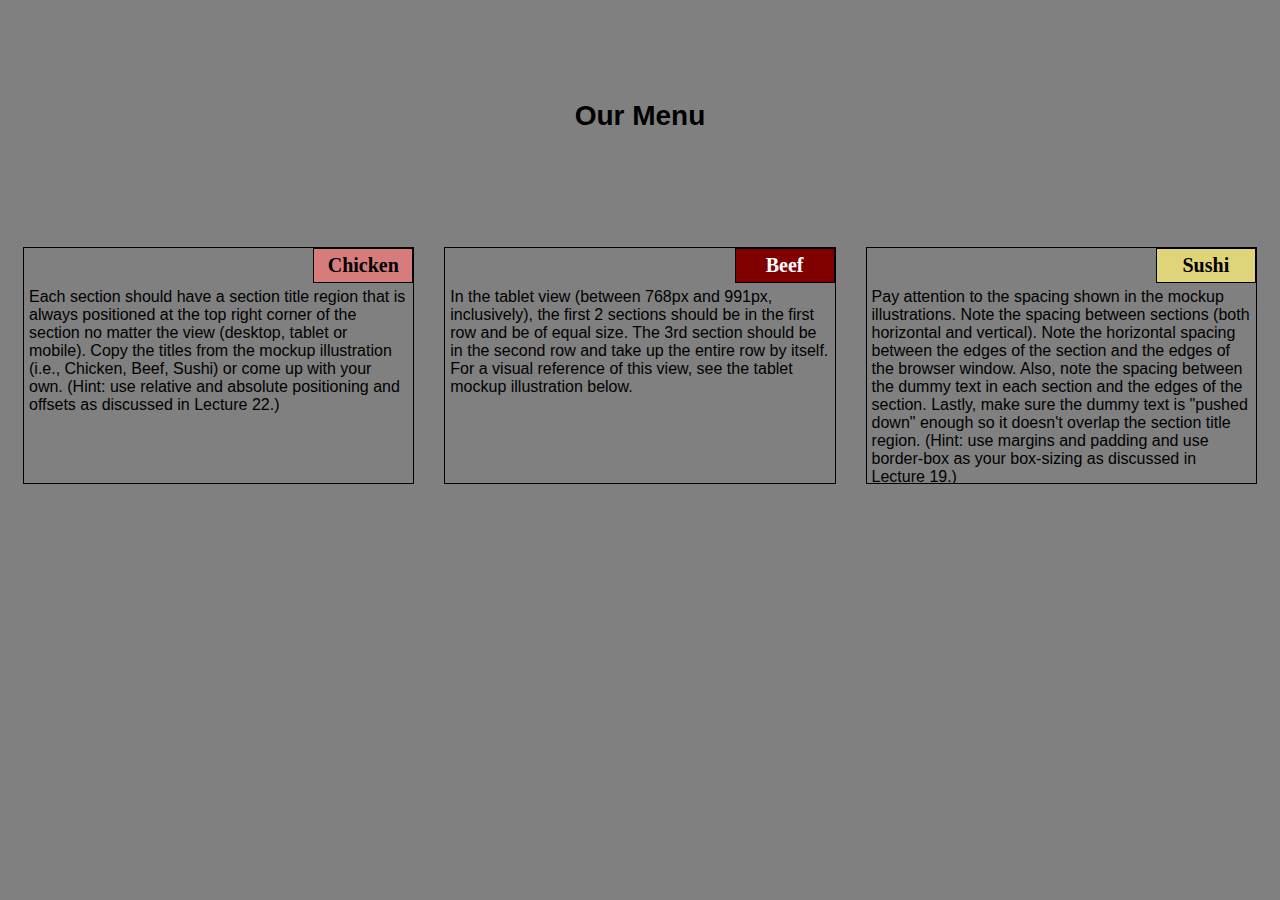
<file: module_2/index.html>
<!DOCTYPE html>
<html>

<head>
    <meta charset="utf-8">
    <title>module2-solution</title>
</head>
<style>
    /*basic style*/
    * {
        box-sizing: border-box;
    }

    body {
        background-color: grey;
        ;    }

    h1 {
        margin: 100px;
        text-align: center;
        font-family: Helvetica;
        font-weight: bold;
        font-size: 175%;
    }

    section {
        position: relative;
        padding: 15px;
        width: 100%;
    }

    p {
        position: relative;
        clear: right;
    }

    div {
        position: relative;
        background-color: gray;
        border: 1px solid black;
        width: 100%;
        margin-left: auto;
        margin-right: auto;
        margin-bottom: auto;
    }

    .sub1 {
        float: right;
        width: 100px;
        padding: 5px;
        margin: 0px;
        border: 1px solid black;
        text-align: center;
        font-size: 125%;
        font-weight: bold;
        background-color: rgb(214, 124, 124);

    }

    .sub2 {
        float: right;
        color: white;
        width: 100px;
        padding: 5px;
        margin: 0px;
        border: 1px solid black;
        text-align: center;
        font-size: 125%;
        font-weight: bold;
        background-color: maroon;

    }

    .sub3 {
        color: black;
        float: right;
        width: 100px;
        padding: 5px;
        margin: 0px;
        border: 1px solid black;
        text-align: center;
        font-size: 125%;
        font-weight: bold;
        background-color: rgb(223, 212, 121);

    }

    .content {
        padding: 5px;
        border: none;
        background-color: gray;
        font-family: Helvetica;
        color: black;
        margin: 0px;
        height: 200px;
        overflow: auto;
    }

    .row {
        width: 90%;
    }

    /*desktop version*/
    @media (min-width: 992px) {
        .column-lg-4 {
            float: left;
            width: 33.33%;
        }
    }

    /*tablet version*/
    @media (min-width: 768px) and (max-width: 991px) {
        .colmn-md-6 {
            float: left;
            width: 50%;
            margin-left: auto;
            margin-right: auto;
        }

        .colmn-md-12 {
            float: left;
            width: 100%;
            margin-left: auto;
            margin-right: auto;
        }
    }

    /*mobile version*/
    @media (max-width: 767px) {
        .colmn-sm-12 {
            float: left;
            width: 100%;
        }
    }
</style>

<body>
    <h1>Our Menu</h1>
    <section class="column-lg-4 colmn-md-6 colmn-sm-12">
        <div>
            <p class="sub1">Chicken</p>
            <p class="content">
                Each section should have a section title region that is always positioned at the top right corner of the
                section no matter the view (desktop, tablet or mobile). Copy the titles from the mockup illustration
                (i.e., Chicken, Beef, Sushi) or come up with your own. (Hint: use relative and absolute positioning and
                offsets as discussed in Lecture 22.)
            </p>
        </div>
    </section>
    <section class="column-lg-4 colmn-md-6 colmn-sm-12">
        <div>
            <p class="sub2">Beef</p>
            <p class="content">In the tablet view (between 768px and 991px, inclusively), the first 2 sections should be
                in the first row and be of equal size. The 3rd section should be in the second row and take up the
                entire row by itself. For a visual reference of this view, see the tablet mockup illustration below.</p>
        </div>
    </section>
    <section class="column-lg-4 colmn-md-12 colmn-sm-12">
        <div>
            <p class="sub3">Sushi</p>
            <p class="content">Pay attention to the spacing shown in the mockup illustrations. Note the spacing between
                sections (both horizontal and vertical). Note the horizontal spacing between the edges of the section
                and the edges of the browser window. Also, note the spacing between the dummy text in each section and
                the edges of the section. Lastly, make sure the dummy text is "pushed down" enough so it doesn't overlap
                the section title region. (Hint: use margins and padding and use border-box as your box-sizing as
                discussed in Lecture 19.)</p>
        </div>
</body>

</html>
</file>
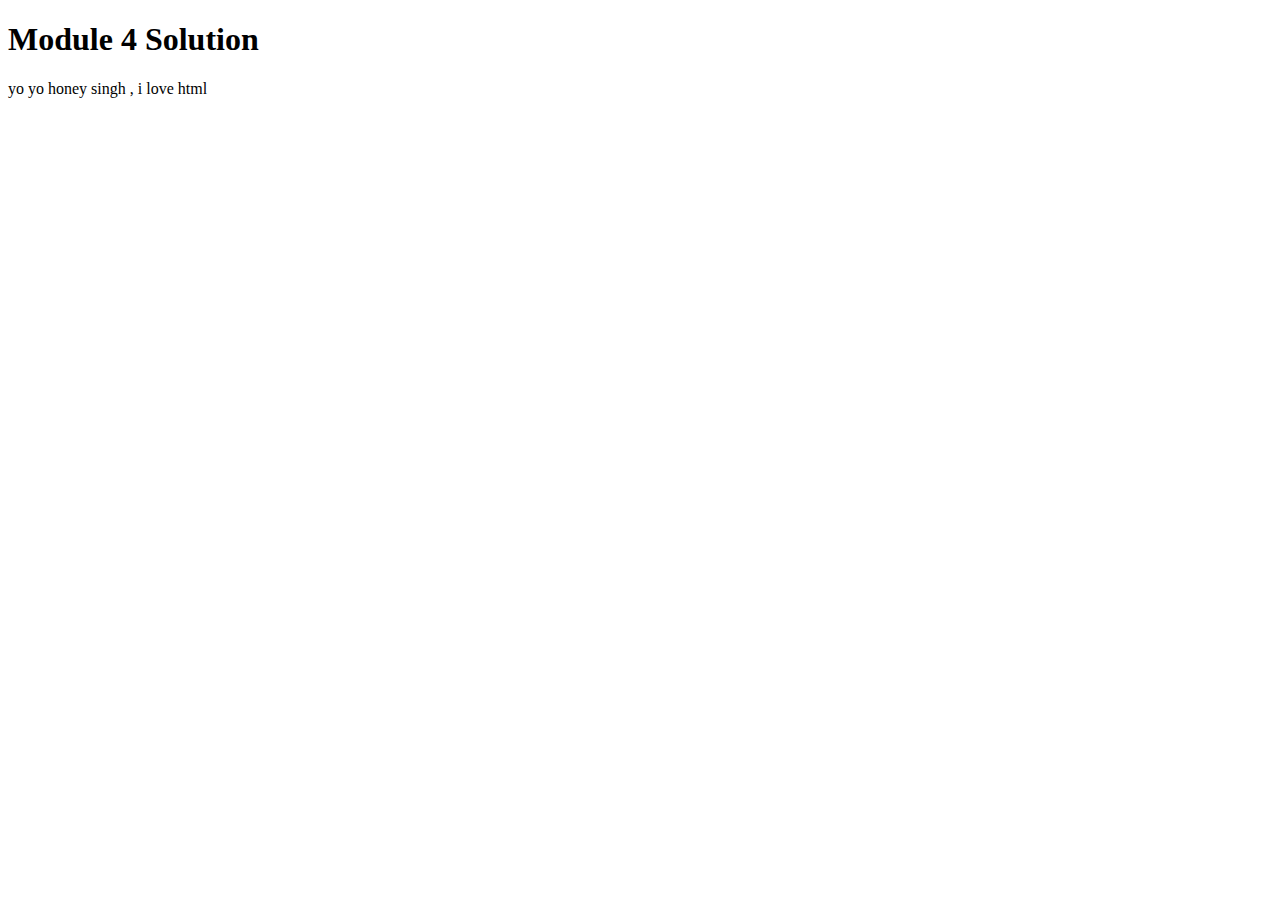
<file: module_4/index.html>
<!DOCTYPE html>
<html>
<head>
  <meta charset="utf-8">
  <title>Module 4 Solution Starter</title>
  <script src="js/SHello.js"></script>
  <script src="js/SGoodBye.js"></script>
  <script src="js/s.js"></script>
</head>
<body>
  <h1>Module 4 Solution </h1>
  <p> yo yo honey singh , i love html</p>
</body>
</html>
</file>
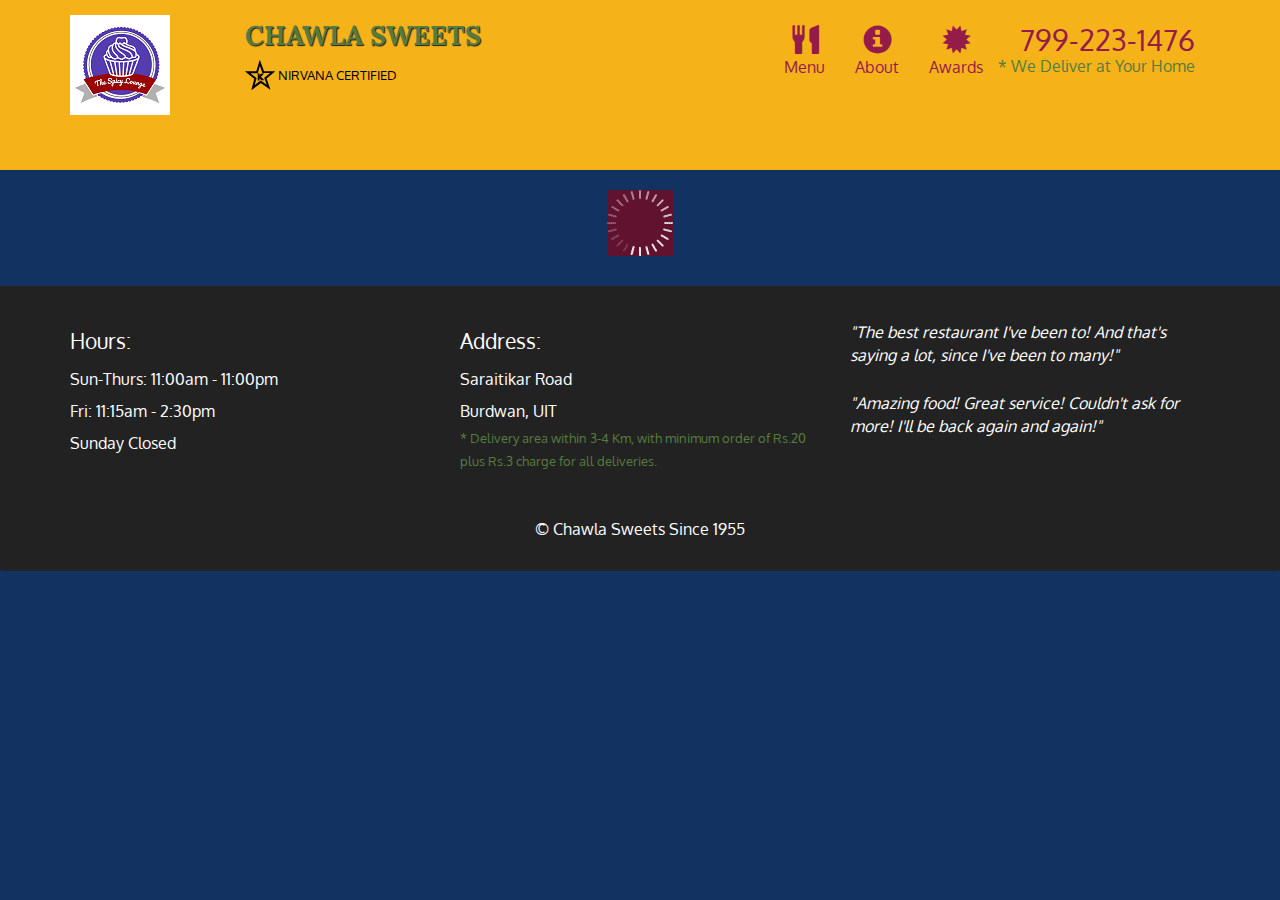
<file: module_5/index.html>
<!doctype html>
<html lang="en">
  <head>
    <meta charset="utf-8">
    <meta http-equiv="X-UA-Compatible" content="IE=edge">
    <meta name="viewport" content="width=device-width, initial-scale=1">
    <title>Chawla Sweets</title>
    <link rel="stylesheet" href="css/bootstrap.min.css">
    <link rel="stylesheet" href="css/styles.css">
    <link href='https://fonts.googleapis.com/css?family=Oxygen:400,300,700' rel='stylesheet' type='text/css'>
    <link href='https://fonts.googleapis.com/css?family=Lora' rel='stylesheet' type='text/css'>
  </head>
<body>
  <header>
    <nav id="header-nav" class="navbar navbar-default">
      <div class="container">
        <div class="navbar-header">
          <a href="index.html" class="pull-left visible-md visible-lg">
            <div id="logo-img" alt="Logo image"></div>
          </a>

          <div class="navbar-brand">
            <a href="index.html"><h1>Chawla Sweets</h1></a>
            <p>
              <img src="images/star-k-logo.png" alt="Nirvanacertification">
              <span>Nirvana Certified</span>
            </p>
          </div>

          <button id="navbarToggle" type="button" class="navbar-toggle collapsed" data-toggle="collapse" data-target="#collapsable-nav" aria-expanded="false">
            <span class="sr-only">Toggle navigation</span>
            <span class="icon-bar"></span>
            <span class="icon-bar"></span>
            <span class="icon-bar"></span>
          </button>
        </div>
        
        <div id="collapsable-nav" class="collapse navbar-collapse">
           <ul id="nav-list" class="nav navbar-nav navbar-right">
            <li id="navHomeButton" class="visible-xs active">
              <a href="index.html">
                <span class="glyphicon glyphicon-home"></span> Home</a>
            </li>
            <li id="navMenuButton">
              <a href="#" onclick="$dc.loadMenuCategories();">
                <span class="glyphicon glyphicon-cutlery"></span><br class="hidden-xs"> Menu</a>
            </li>
            <li>
              <a href="#">
                <span class="glyphicon glyphicon-info-sign"></span><br class="hidden-xs"> About</a>
            </li>
            <li>
              <a href="#">
                <span class="glyphicon glyphicon-certificate"></span><br class="hidden-xs"> Awards</a>
            </li>
            <li id="phone" class="hidden-xs">
              <a href="tel:799-223-1476">
                <span>799-223-1476</span></a><div>* We Deliver at Your Home</div>
            </li>
          </ul><!-- #nav-list -->
        </div><!-- .collapse .navbar-collapse -->
      </div><!-- .container -->
    </nav><!-- #header-nav -->
  </header>

  <div id="call-btn" class="visible-xs">
    <a class="btn" href="tel:799-223-1476">
    <span class="glyphicon glyphicon-earphone"></span>
    799-223-1476
    </a>
  </div>
  <div id="xs-deliver" class="text-center visible-xs">* We Deliver at Your Home</div>

  <div id="main-content" class="container"></div>

  <footer class="panel-footer">
    <div class="container">
      <div class="row">
        <section id="hours" class="col-sm-4">
          <span>Hours:</span><br>
          Sun-Thurs: 11:00am - 11:00pm<br>
          Fri: 11:15am - 2:30pm<br>
          Sunday Closed
          <hr class="visible-xs">
        </section>
        <section id="address" class="col-sm-4">
          <span>Address:</span><br>
          Saraitikar Road<br>
          Burdwan, UIT
          <p>* Delivery area within 3-4 Km, with minimum order of Rs.20 plus Rs.3 charge for all deliveries.</p>
          <hr class="visible-xs">
        </section>
        <section id="testimonials" class="col-sm-4">
          <p>"The best restaurant I've been to! And that's saying a lot, since I've been to many!"</p>
          <p>"Amazing food! Great service! Couldn't ask for more! I'll be back again and again!"</p>
        </section>
      </div>
      <div class="text-center">&copy; Chawla Sweets Since 1955 </div>
    </div>
  </footer>

  <!-- jQuery (Bootstrap JS plugins depend on it) -->
  <script src="js/jquery-2.1.4.min.js"></script>
  <script src="js/bootstrap.min.js"></script>
  <script src="js/ajax-utils.js"></script>
  <script src="js/script.js"></script>
</body>
</html>
</file>
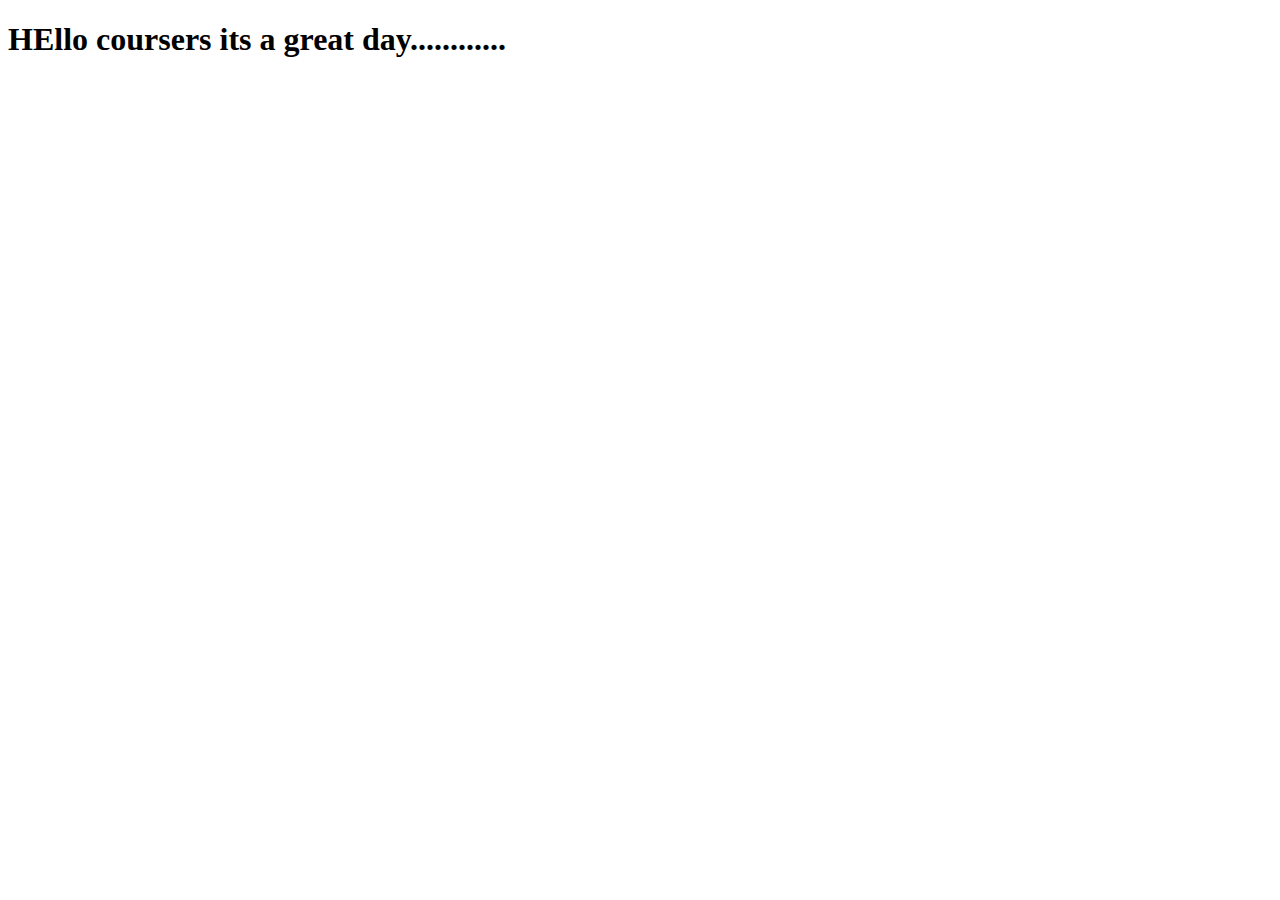
<file: site/index.html>
<!DOCTYPE html>
<html>
<head>
	<meta charset="utf-8">
	<meta name="viewport" content="width=device-width, initial-scale=1">
	<title>hello coursera</title>
</head>
<body>
	<h1> HEllo coursers its a great day............</h1>

</body>
</html>
</file>
<file: module_5/css/styles.css>
body {
  font-size: 16px;
  color: #fff;
  background-color: #123261;
  font-family: 'Oxygen', sans-serif;
}

/** HEADER **/
#header-nav {
  background-color: #f6b319;
  border-radius: 0;
  border: 0;
}

#logo-img {
  background: url('../images/logo.png') no-repeat;
  width: 160px;
  height: 150px;
  margin: 15px 15px 5px 0;
}

.navbar-brand {
  padding-top: 25px;
}
.navbar-brand h1 { /* Restaurant name */
  font-family: 'Lora', serif;
  color: #557c3e;
  font-size: 1.5em;
  text-transform: uppercase;
  font-weight: bold;
  text-shadow: 1px 1px 1px #222;
  margin-top: 0;
  margin-bottom: 0;
  line-height: .75;
}
.navbar-brand a:hover, .navbar-brand a:focus {
  text-decoration: none;
}
.navbar-brand p { /* Kosher cert */
  color: #000;
  text-transform: uppercase;
  font-size: .7em;
  margin-top: 15px;
}
.navbar-brand p span { /* Star-K */
  vertical-align: middle;
}

#nav-list {
  margin-top: 10px;
}
#nav-list a {
  color: #951C49;
  text-align: center;
}
#nav-list a:hover {
  background: #E7E7E7;
}
#nav-list a span {
  font-size: 1.8em;
}

#phone {
  margin-top: 5px;
}
#phone a { /* Phone number */
  text-align: right;
  padding-bottom: 0;
}
#phone div { /* We Deliver */
  color: #557c3e;
  text-align: right;
  padding-right: 15px;
}

.navbar-header button.navbar-toggle, .navbar-header .icon-bar {
  border: 1px solid #61122f;
}
.navbar-header button.navbar-toggle {
  clear: both;
  margin-top: -30px;
}
/* END HEADER */

/* FOOTER */
.panel-footer {
  margin-top: 30px;
  padding-top: 35px;
  padding-bottom: 30px;
  background-color: #222;
  border-top: 0;
}
.panel-footer div.row {
  margin-bottom: 35px;
}
#hours, #address {
  line-height: 2;
}
#hours > span, #address > span {
  font-size: 1.3em;
}
#address p {
  color: #557c3e;
  font-size: .8em;
  line-height: 1.8;
}
#testimonials {
  font-style: italic;
}
#testimonials p:nth-child(2) {
  margin-top: 25px;
}
/* END FOOTER */



/* HOME PAGE */
.container .jumbotron {
  box-shadow: 0 0 50px #3F0C1F;
  border: 2px solid #3F0C1F;
}

#menu-tile, #specials-tile, #map-tile {
  height: 250px;
  width: 100%;
  margin-bottom: 15px;
  position: relative;
  border: 2px solid #3F0C1F;
  overflow: hidden;
}
#menu-tile:hover, #specials-tile:hover, #map-tile:hover {
  box-shadow: 0 1px 5px 1px #cccccc;
}
#menu-tile {
  background: url('../images/menu-tile.jpg') no-repeat;
  background-position: center;
}
#specials-tile {
  background: url('../images/specials-tile.jpg') no-repeat;
  background-position: center;
}
#menu-tile span, #specials-tile span, #map-tile span {
  position: absolute;
  bottom: 0;
  right: 0;
  width: 100%;
  text-align: center;
  font-size: 1.6em;
  text-transform: uppercase;
  background-color: #000;
  color: #fff;
  opacity: .8;
}
/* END HOME PAGE */

/* MENU CATEGORIES PAGE */
.category-tile { 
  position: relative;
  border: 2px solid #3F0C1F;
  overflow: hidden;
  width: 200px;
  height: 200px;
  margin: 0 auto 15px;
}
.category-tile span {
  position: absolute;
  bottom: 0;
  right: 0;
  width: 100%;
  text-align: center;
  font-size: 1.2em;
  text-transform: uppercase;
  background-color: #000;
  color: #fff;
  opacity: .8;
}
.category-tile:hover {
  box-shadow: 0 1px 5px 1px #cccccc;
}

#menu-categories-title + div {
  margin-bottom: 50px;
}
/* END MENU CATEGORIES PAGE */

/* SINGLE CATEGORY PAGE */
.menu-item-tile {
  margin-bottom: 25px;
}
.menu-item-tile hr {
  width: 80%;
}
.menu-item-tile .menu-item-price {
  font-size: 1.1em;
  text-align: right;
  margin-top: -15px;
  margin-right: -15px;
}
.menu-item-tile .menu-item-price span {
  font-size: .6em;
}
.menu-item-photo {
  position: relative;
  border: 2px solid #3F0C1F; 
  overflow: hidden;
  padding: 0;
  margin-right: -15px;
  margin-left: auto;
  margin-bottom: 20px;
  max-width: 250px;
}
.menu-item-photo div {
  position: absolute;
  bottom: 0;
  right: 0;
  width: 80px;
  background-color: #557c3e;
  text-align: center;
}
.menu-item-description {
  padding-right: 30px;
}
h3.menu-item-title {
  margin: 0 0 10px;
}
.menu-item-details {
  font-size: .9em;
  font-style: italic;
}
/* END SINGLE CATEGORY PAGE */


/********** Large devices only **********/
@media (min-width: 1200px) {
  .container .jumbotron {
    background: url('../images/hotel.jpg') no-repeat;
    height: 675px;
  }
}

/********** Medium devices only **********/
@media (min-width: 992px) and (max-width: 1199px) {
  /* Header */
  #logo-img {
    background: url('../images/logo.png') no-repeat;
    width: 100px;
    height: 100px;
    margin: 5px 5px 5px 0;
  }
  /* End Header */

  /* Home Page */
  .container .jumbotron {
    background: url('../images/hotel1.jpg') no-repeat;
    height: 558px;
  }
  /* End Home Page */
}

/********** Small devices only **********/
@media (min-width: 768px) and (max-width: 991px) {
  /* Home Page */
  .container .jumbotron {
    background: url('../images/hotel2.jpg') no-repeat;
    height: 432px;
  }
  /* End Home Page */
}

/********** Extra small devices only **********/
@media (max-width: 767px) {
  /* Header */
  .navbar-brand {
    padding-top: 10px;
    height: 80px;
  }
  .navbar-brand h1 { /* Restaurant name */
    padding-top: 10px;
    font-size: 5vw; /* 1vw = 1% of viewport width */
  }
  .navbar-brand p { /* Kosher cert */
    font-size: .6em;
    margin-top: 12px;
  }
  .navbar-brand p img { /* Star-K */
    height: 20px;
  }

  #collapsable-nav a { /* Collapsed nav menu text */
    font-size: 1.2em;
  }
  #collapsable-nav a span { /* Collapsed nav menu glyph */
    font-size: 1em;
    margin-right: 5px;
  }

  #call-btn > a {
    font-size: 1.5em;
    display: block;
    margin: 0 20px;
    padding: 10px;
    border: 2px solid #fff;
    background-color: #f6b319;
    color: #951c49;
  }
  #xs-deliver {
    margin-top: 5px;
    font-size: .7em;
    letter-spacing: .1em;
    text-transform: uppercase;
  }
  /* End Header */

  /* Footer */
  .panel-footer section {
    margin-bottom: 30px;
    text-align: center;
  }
  .panel-footer section:nth-child(3) {
    margin-bottom: 0; /* margin already exists on the whole row */
  }
  .panel-footer section hr {
    width: 50%;
  }
  /* End Footer */

  /* Home Page */
  .container .jumbotron {
    margin-top: 30px;
    padding: 0;
  }
  #menu-tile, #specials-tile {
    width: 360px;
    margin: 0 auto 15px;
  }

  .menu-item-photo {
    margin-right: auto;
  }
  .menu-item-tile .menu-item-price {
    text-align: center;
  }
  .menu-item-description {
    text-align: center;;
  }
}


/********** Super extra small devices Only :-) (e.g., iPhone 4) **********/
@media (max-width: 479px) {
  /* Header */
  .navbar-brand h1 { /* Restaurant name */
    padding-top: 5px;
    font-size: 6vw;
  }
  /* End Header */
  
  /* Home page */
  #menu-tile, #specials-tile {
    width: 280px;
    margin: 0 auto 15px;
  }

  .col-xxs-12 {
    position: relative;
    min-height: 1px;
    padding-right: 15px;
    padding-left: 15px;
    float: left;
    width: 100%;
  }
}
</file>
